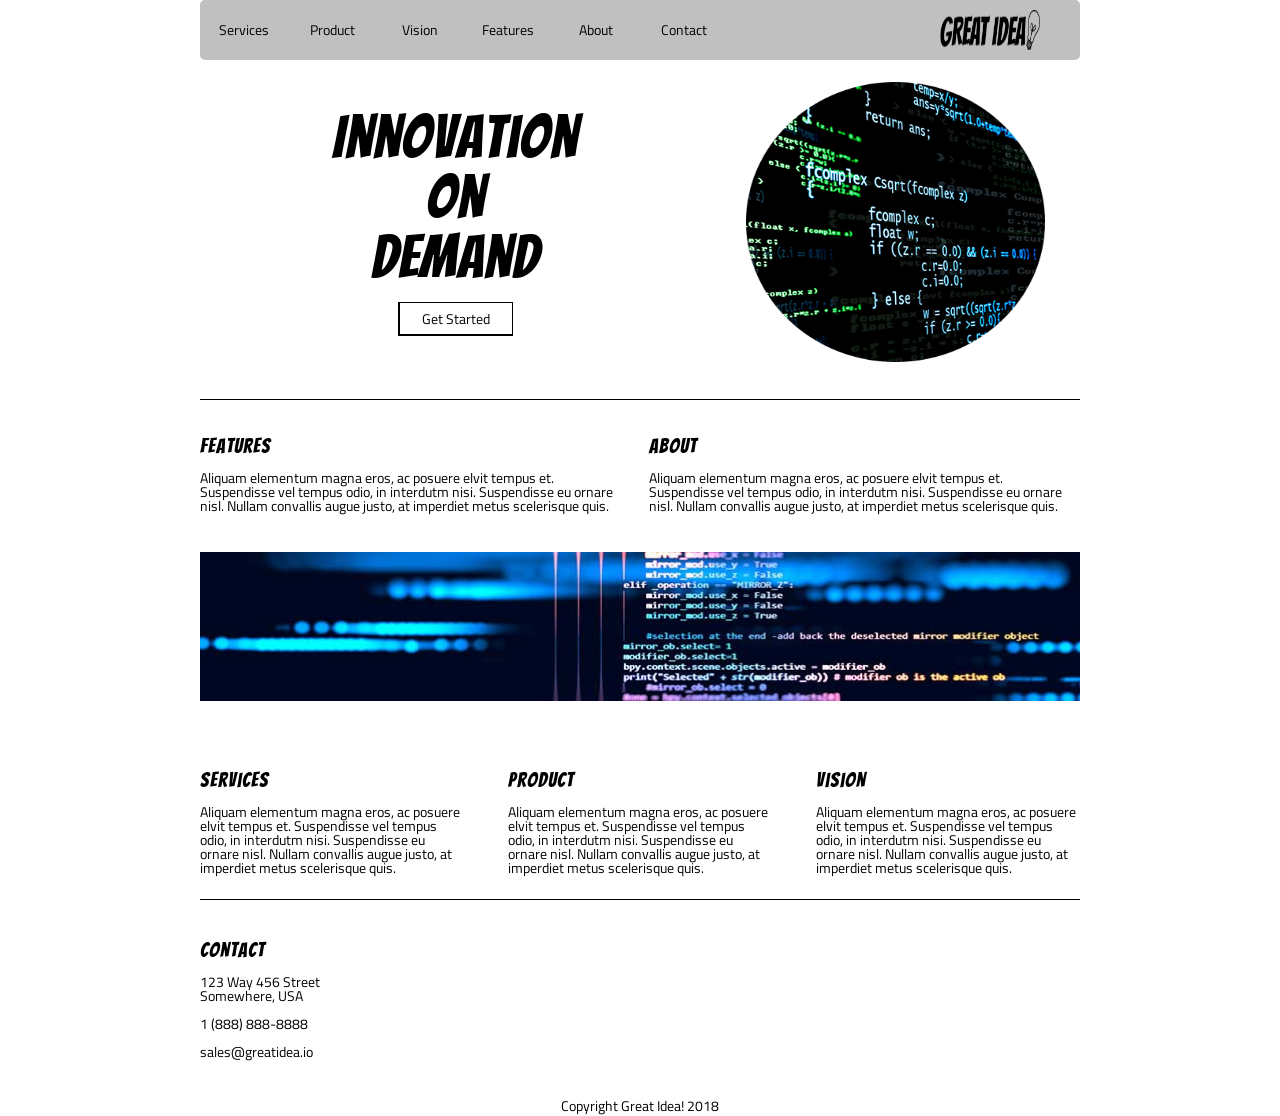
<file: index.html>
<!doctype html>

<html lang="en">
<head>
  <meta charset="utf-8">
  <meta name="viewport" content="width=device-width, initial-scale=1.0">

  <title>Great Idea! - Fully Responsive!</title>

  <link href="https://fonts.googleapis.com/css?family=Bangers|Titillium+Web" rel="stylesheet">
  <link rel="stylesheet" href="css/index.css">

  <!--[if lt IE 9]>
    <script src="https://cdnjs.cloudflare.com/ajax/libs/html5shiv/3.7.3/html5shiv.js"></script>
  <![endif]-->
</head>

<body>
<!--Main Container Start-->
<div class="main-container">
<!--Header Start-->
  <header>
         <nav class="nav">
            <a href="services.html">Services</a>
            <a href="#">Product</a>
            <a href="#">Vision</a>
            <a href="#">Features</a>
            <a href="#">About</a>
            <a href="#">Contact</a>
         </nav>
         <img class="logo" src="img/logo.png" alt="Great Idea! Company logo.">
      </header>
<!--Header End-->

<!--Get-Started Start-->
      <div class="get-started">
         <section>
            <h1>
               Innovation<br>
               On<br>
               Demand
            </h1>
            <a href="#">Get Started</a>
         </section>
         <img id="get-started-code" src="img/header-img.png" alt="Image of a code snippet.">
      </div>
      <!--Get-Started End-->

      <!--Main Start-->
      <div class="main">
         <section id="features">
            <h2>Features</h2>
            <p>Aliquam elementum magna eros, ac posuere elvit tempus et. Suspendisse vel tempus odio, in interdutm nisi. Suspendisse eu ornare nisl. Nullam convallis augue justo, at imperdiet metus scelerisque quis.</p>
         </section>
         <section id="about">
            <h2>About</h2>
            <p>Aliquam elementum magna eros, ac posuere elvit tempus et. Suspendisse vel tempus odio, in interdutm nisi. Suspendisse eu ornare nisl. Nullam convallis augue justo, at imperdiet metus scelerisque quis.</p>
         </section>
         <img class="middle-img" src="img/mid-page-accent.jpg" alt="Image of code snippets across the screen">
         <section id="services">
            <h2>Services</h2>
            <p>Aliquam elementum magna eros, ac posuere elvit tempus et. Suspendisse vel tempus odio, in interdutm nisi. Suspendisse eu ornare nisl. Nullam convallis augue justo, at imperdiet metus scelerisque quis.</p>
         </section>
         <section id="product">
            <h2>Product</h2>
            <p>Aliquam elementum magna eros, ac posuere elvit tempus et. Suspendisse vel tempus odio, in interdutm nisi. Suspendisse eu ornare nisl. Nullam convallis augue justo, at imperdiet metus scelerisque quis.</p>
         </section>
         <section id="vision">
            <h2>Vision</h2>
            <p>Aliquam elementum magna eros, ac posuere elvit tempus et. Suspendisse vel tempus odio, in interdutm nisi. Suspendisse eu ornare nisl. Nullam convallis augue justo, at imperdiet metus scelerisque quis.</p>
         </section>
      </div>
      <!--Main End-->

      <!--Contact Start-->
      <section id="contact">
         <h2>Contact</h2>
         <address>
            123 Way 456 Street<br>
            Somewhere, USA<br><br>
            1 (888) 888-8888<br><br>
            sales@greatidea.io
         </address>
      </section>
      <!--Contact End-->

      <!--Footer Start-->
      <footer>
         <p>Copyright Great Idea! 2018
         <p>
      </footer>
      <!--Footer Start-->
      
</div>
<!--Main Container End-->
</body>
</html>
</file>
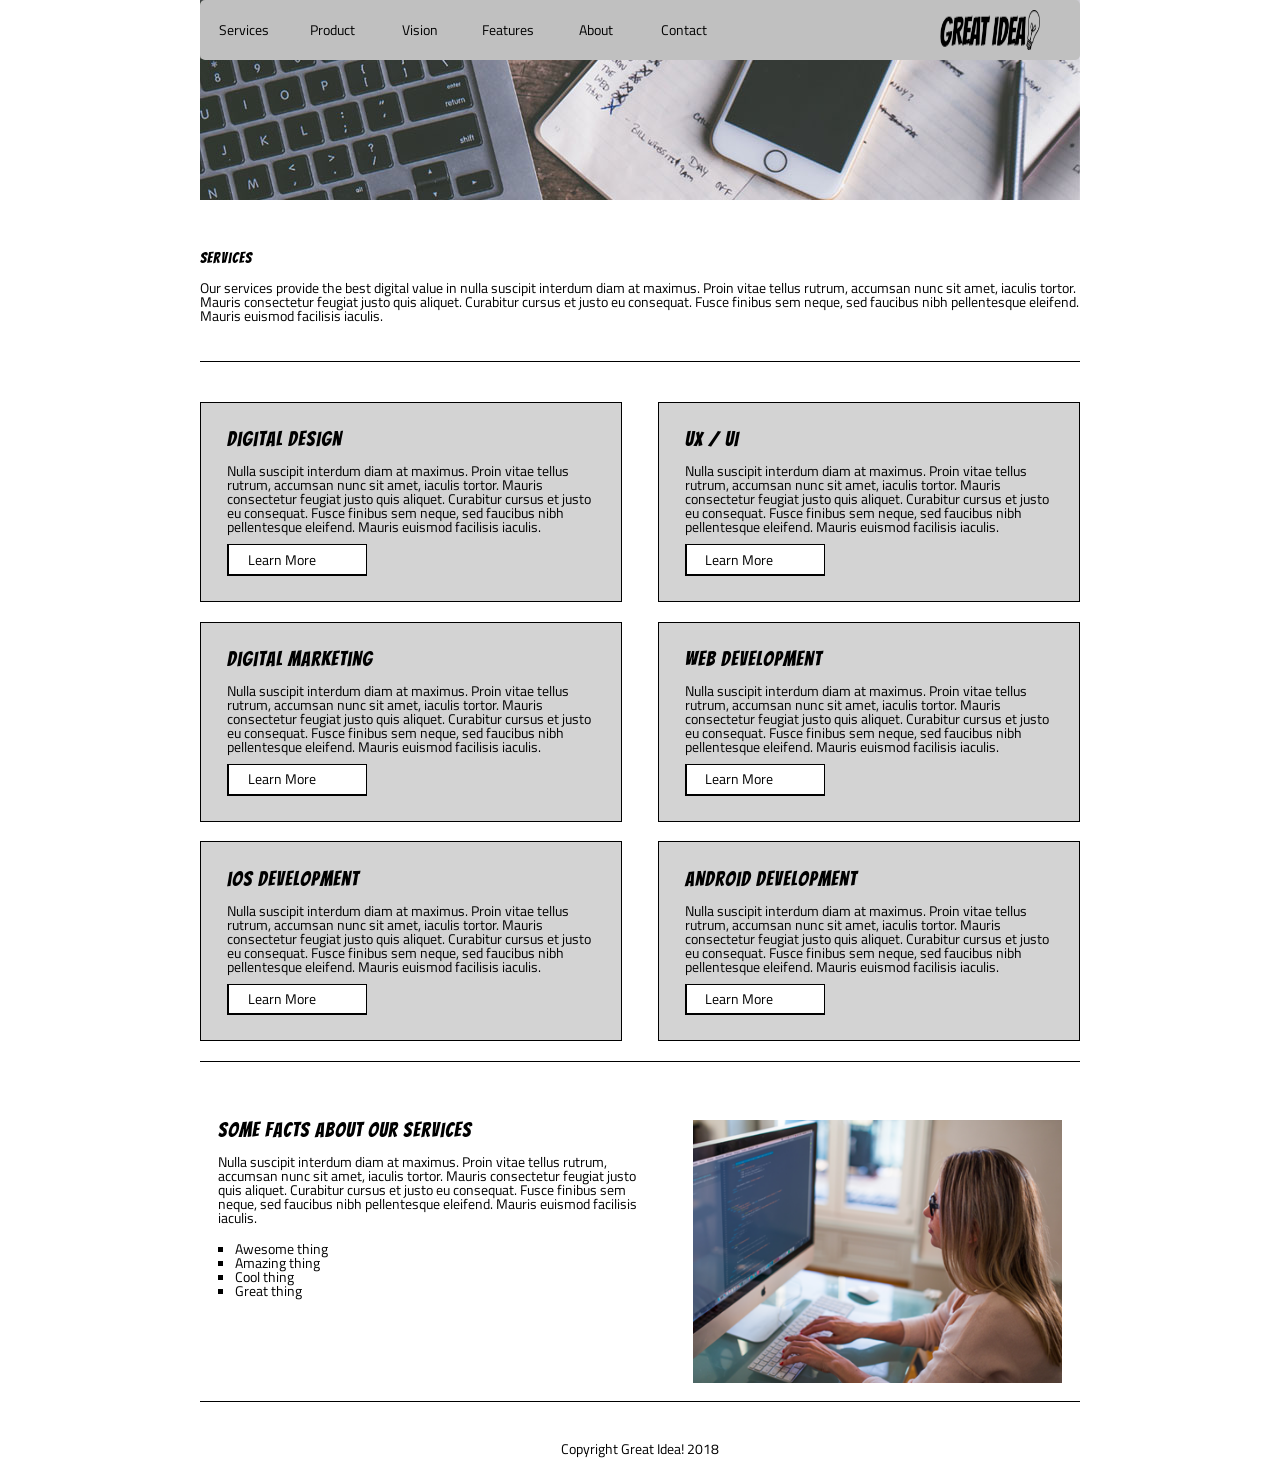
<file: services.html>
<!doctype html>
<html lang="en">
   <head>
      <meta charset="utf-8">
      <title>Great Idea! | About</title>
      <link href="https://fonts.googleapis.com/css?family=Bangers|Titillium+Web" rel="stylesheet">
      <link rel="stylesheet" href="css/index.css">
      <!--[if lt IE 9]>
      <script src="https://cdnjs.cloudflare.com/ajax/libs/html5shiv/3.7.3/html5shiv.js"></script>
      <![endif]-->
   </head>
   <body>
      <!--Header Start-->
      <header id="services-header">
         <nav class="nav">
            <a href="services.html">Services</a>
            <a href="#">Product</a>
            <a href="#">Vision</a>
            <a href="#">Features</a>
            <a href="#">About</a>
            <a href="#">Contact</a>
         </nav>
         <img class="logo" src="img/logo.png" alt="Great Idea! Company logo.">
         
      </header >
      <!--Header End-->

      <!--Header IMG Start-->
      <div class="header-img">
        <img class="services-header-img" src="img/services-header.jpg" alt="Our services header image">
      </div>
      <!--Header IMG End-->
      

      <!--Services-services Start-->
      <section id="services-services">
         <h1>Services</h1>
         <p>Our services provide the best digital value in nulla suscipit interdum diam at maximus. Proin vitae tellus rutrum, accumsan nunc sit amet, iaculis tortor. Mauris consectetur feugiat justo quis aliquet. Curabitur cursus et justo eu consequat. Fusce finibus sem neque, sed faucibus nibh pellentesque eleifend. Mauris euismod facilisis iaculis.</p>
      </section>
      <div class="main-section">
         <section class="grid" id="digital-design">
            <h2>Digital Design</h2>
            <p>Nulla suscipit interdum diam at maximus. Proin vitae tellus rutrum, accumsan nunc sit amet, iaculis tortor. Mauris consectetur feugiat justo quis aliquet. Curabitur cursus et justo eu consequat. Fusce finibus sem neque, sed faucibus nibh pellentesque
               eleifend. Mauris euismod facilisis iaculis.
            </p>
            <a href="#">Learn More</a>
         </section>
         <section class="grid" id="ux-ui">
            <h2>UX / UI</h2>
            <p>Nulla suscipit interdum diam at maximus. Proin vitae tellus rutrum, accumsan nunc sit amet, iaculis tortor. Mauris consectetur feugiat justo quis aliquet. Curabitur cursus et justo eu consequat. Fusce finibus sem neque, sed faucibus nibh pellentesque
               eleifend. Mauris euismod facilisis iaculis.
            </p>
            <a href="#">Learn More</a>
         </section>
         <section class="grid" id="digital-marketing">
            <h2>Digital Marketing</h2>
            <p>Nulla suscipit interdum diam at maximus. Proin vitae tellus rutrum, accumsan nunc sit amet, iaculis tortor. Mauris consectetur feugiat justo quis aliquet. Curabitur cursus et justo eu consequat. Fusce finibus sem neque, sed faucibus nibh pellentesque
               eleifend. Mauris euismod facilisis iaculis.
            </p>
            <a href="#">Learn More</a>
         </section>
         <section class="grid" id="web-development">
            <h2>Web Development</h2>
            <p>Nulla suscipit interdum diam at maximus. Proin vitae tellus rutrum, accumsan nunc sit amet, iaculis tortor. Mauris consectetur feugiat justo quis aliquet. Curabitur cursus et justo eu consequat. Fusce finibus sem neque, sed faucibus nibh pellentesque
               eleifend. Mauris euismod facilisis iaculis.
            </p>
            <a href="#">Learn More</a>
         </section>
         <section class="grid" id="ios-development">
            <h2>iOS Development</h2>
            <p>Nulla suscipit interdum diam at maximus. Proin vitae tellus rutrum, accumsan nunc sit amet, iaculis tortor. Mauris consectetur feugiat justo quis aliquet. Curabitur cursus et justo eu consequat. Fusce finibus sem neque, sed faucibus nibh pellentesque
               eleifend. Mauris euismod facilisis iaculis.
            </p>
            <a href="#">Learn More</a>
         </section>
         <section class="grid" id="android-development">
            <h2>Android Development</h2>
            <p>Nulla suscipit interdum diam at maximus. Proin vitae tellus rutrum, accumsan nunc sit amet, iaculis tortor. Mauris consectetur feugiat justo quis aliquet. Curabitur cursus et justo eu consequat. Fusce finibus sem neque, sed faucibus nibh pellentesque
               eleifend. Mauris euismod facilisis iaculis.
            </p>
            <a href="#">Learn More</a>
         </section>
      </div>
      <!--Services-services End-->

      <!--Facts Start-->
      <div id="facts">
        <section>
        <h2>Some Facts About Our Services</h2>
        <p>Nulla suscipit interdum diam at maximus. Proin vitae tellus rutrum, accumsan nunc sit amet, iaculis tortor. Mauris consectetur feugiat justo quis aliquet. Curabitur cursus et justo eu consequat. Fusce finibus sem neque, sed faucibus nibh pellentesque
        eleifend. Mauris euismod facilisis iaculis.</p>
        <ul>
          <li>Awesome thing</li>
          <li>Amazing thing</li>
          <li>Cool thing</li>
          <li>Great thing</li>
        </ul>
      </section>
      <img class="services-info-img" src="img/services-info.png" alt="one of our employees hard at work">
      </div>
      <!--Facts End-->

      <!--Footer Start-->
      <footer>
      <p>Copyright Great Idea! 2018</p>
      </footer>
      <!--Footer End-->
   </body>
</html>
</file>
<file: css/index.css>
/* http://meyerweb.com/eric/tools/css/reset/ 
   v2.0 | 20110126
   License: none (public domain)
*/

html, body, div, span, applet, object, iframe,
h1, h2, h3, h4, h5, h6, p, blockquote, pre,
a, abbr, acronym, address, big, cite, code,
del, dfn, em, img, ins, kbd, q, s, samp,
small, strike, strong, sub, sup, tt, var,
b, u, i, center,
dl, dt, dd, ol, ul, li,
fieldset, form, label, legend,
table, caption, tbody, tfoot, thead, tr, th, td,
article, aside, canvas, details, embed, 
figure, figcaption, footer, header, hgroup, 
menu, nav, output, ruby, section, summary,
time, mark, audio, video {
	margin: 0;
	padding: 0;
	border: 0;
	font-size: 100%;
	font: inherit;
	vertical-align: baseline;
}
/* HTML5 display-role reset for older browsers */
article, aside, details, figcaption, figure, 
footer, header, hgroup, menu, nav, section {
	display: block;
}
body {
	line-height: 1;
}
ol, ul {
	list-style: none;
}
blockquote, q {
	quotes: none;
}
blockquote:before, blockquote:after,
q:before, q:after {
	content: '';
	content: none;
}
table {
	border-collapse: collapse;
	border-spacing: 0;
}

/* Set every element's box-sizing to border-box */
* {
    box-sizing: border-box;
}

html, body {
    height: 100%;
    font-family: 'Titillium Web', sans-serif;
}

h1, h2, h3, h4, h5 {
    font-family: 'Bangers', cursive;
    letter-spacing: 1px;
    margin-bottom: 15px;
}

/* Copy and paste your work from yesterday here and start to refactor into flexbox */
html {
	margin: 0 auto;
    padding: 0;
    font-size: 62.5%;
}
body {
	width: 100%;
	margin: 0 auto;
    padding: 0;
    max-width: 880px;
}

p, a, address {
    font-size: 1.4rem;
}

h1 {
    font-size: 4rem;
}

h2 {
    font-size: 2rem;
}

.main-container {
    max-width: 880px;
}

header {
	position: fixed;
	display: flex;
	flex-direction: row;
	justify-content: space-between;
	height: 60px;
	width: 100%;
	margin-bottom: 5%;
	align-items: center;
	background: silver;
    border-radius: 5px;
    max-width: 880px;
	

}

header>nav {
	width: 60%;
	height: 100%;
	display: flex;
	flex-direction: row;
	justify-content: space-between;
}

header>nav>a {
	width: 20%;
	display: flex;
	align-items: center;
	justify-content: center;
	color: black;
	text-decoration: none;
}

header>nav>a:hover {
	background: black;
	color: white;
	border-bottom: 2px solid gray;
	font-weight: bold;
}

header>img {
	display: flex;
	justify-content: center;
	width: 30%;
	height: 100%;
	max-height: 40px;
	max-width: 100px;
	margin-right: 40px;
}

.get-started {
	padding-top: 5%;
	display: flex;
	flex-direction: row;
	justify-content: space-around;
	align-items: center;
	height: 400px;
	width: 100%;
	border-bottom: 1px solid black;
}


.get-started>section {
	display: flex;
	flex-direction: column;
	justify-content: center;
	align-items: center;
	height: 100%;
	width: 50%;
	order: 1;
}

.get-started>section>h1 {
	font-size: 6rem;
	display: flex;
	flex-direction: column;
	text-align: center;
}

.get-started>section>a, .grid>a {
	text-decoration: none;
	color: black;
	border: 1px solid black;
	border-left: 2px solid black;
	border-bottom: 2px solid black;
	padding: 2% 5%;
}

.get-started>img {
	display: flex;
	flex-direction: column;
	justify-content: center;
	align-items: center;
	order: 2;
	max-height: 280px;
	height: 100%;
	max-width: 34%;
	width:100%;
}

.main {
	height: 500px;
	width: 100%;
	display: flex;
	flex-direction: row;
	flex-wrap: wrap;
	border-bottom: 1px solid black;
	justify-content: space-between;
	margin-bottom: 40px;
	padding: 0;
}

#features, #about {
	display: flex;
	flex-direction: column;
	flex-wrap: nowrap;
	height: 30%;
	width: 49%;
	justify-content: center;
	padding-left: 2%;
	margin: 0;
	padding: 0;
	
	
}


#product, #vision, #services {
	display: flex;
    width: 30%;  
    height: 30%;
	flex-direction: column;
	flex-wrap: nowrap;
	justify-content: center;
	margin: 0;
	padding: 0;
}

.middle-img {
    margin-bottom: 5%;
    height: 30%;
    width: 100%;
    padding: 0;
    margin-left: 0;
    margin-right: 0;
}

#contact {
	
	margin-bottom: 40px;
}

footer {
	display: flex;
	justify-content: center;
}

/* services page */

#services-services {
	display: flex;
    flex-direction: column;
    padding-top: 1%;
	margin-top: 40px;
	margin-bottom: 40px;
	border-bottom: 1px solid black;
	height: 120px;
}

#services-services>h1 {
	font-size: 1.5rem;
}

.main-section {
	width: 100%;
	height: 660px;
	display: flex;
	flex-direction: row;
	flex-wrap: wrap;
	border-bottom: 1px solid black;
	justify-content: space-between;
	margin-bottom: 40px;
}

.grid {
	display: flex;
	flex-direction: column;
	width: 48%;
	height: 200px;
	margin: 0;
	background-color:lightgray;
	color: black;
	border: 1px solid black;
	padding: 3%;
}

.grid>a {
	margin-top: 10px;
	width: 140px;
	background-color: white;
}

#facts {
	display: flex;
	flex-direction: row;
	width: 100%;
	height: 300px;
	border-bottom: 1px solid black;
	margin-bottom: 40px;
	justify-content: center;
	align-content: center;
}

#facts>img, #facts>section {
	display: flex;
	flex-direction: column;
	padding: 2%;
	
}

#facts>section>ul {
	padding-left: 4%;
	margin-top: 4%;
	list-style: square;
}

ul>li {
    font-size: 1.4rem;
}


#services-header, .header-img, .services-header-img {
    max-width: 880px;
}

/* media query */

/* Tablet Portrait */
@media only screen and (max-width : 800px) {
    a, p, address {
        font-size: 1.4rem;
    }
    body {
        width: 100%;

    }

    header {
        width: 100%;
        height: 100px;
        flex-direction: column;

    }

    header>img {
       order: 1;
       width: 200px;
       height: 60px;
       max-width: 140px;
       margin-bottom: 20px;
       margin-top: 10px;
    }

    header > nav {
        order: 2;
        width: 100%;

        justify-content: space-between;
    }

    header>nav>li {
        text-align: left;
    }
    .header-img {
        height: 300px;
        width: 100%;
    }

    .header-img>img {
        padding-top: 100px;
    }
    .services-services {
        height: 100px;
        width: 100%;
    }

    .get-started{
        width: 100%;
        height: 460px;
    }

    .get-started>section>h1 {
        font-size: 4.4rem;
       
    }
 

    .get-started>img {
        display: none;
    }

    .middle-img {
        width: 100%;
        max-width: 100%;
        height: 140px;
        margin-top: 20px;
        margin-bottom: 20px;
    }

    .main {
        width: 100%;
        height: 532px;
    }

    

    #features {
        width: 46%;
        margin-right: 0;
        margin-left: 2%;
        margin-bottom: 0;
        padding-left: 0;
        padding-right: 0;
        margin-top: 10px;
        height: 140px;
        
    }

    #about {
        width: 46%;
        margin-right: 2%;
        margin-left: 0;
        margin-bottom: 0;
        padding-left: 0;
        padding-right: 0;
        margin-top: 10px;
        height: 140px;
        
    }



     #services {
        width: 30%;
        height: 200px;
        margin-right: 0;
        margin-left: 20px;
        margin-bottom: 0;
        padding-left: 0;
        padding-right: 0;
        margin-top: 0;
       
    }

    #vision {
        width: 30%;
        height: 200px;
        margin-right: 20px;
        margin-left: 0;
        margin-bottom: 0;
        padding-left: 0;
        padding-right: 0;
        margin-top: 0;
    }

    #product {
        width: 30%;
        margin-top: 0;
        height: 200px;
        margin-bottom: 0;
        padding-left: 0;
        padding-right: 0;
    }

    #contact {
        padding-left: 20px;
    }

    .grid {
        padding: 10px;
    }

   
    header, header>nav, header>img, .header-img, .services-header-img {
        width: 100%;
    }

    .header-img {
        margin-bottom: 10px;
    }

    #services-services {
        padding-left: 5%;

    }

    header, .header-img, .main-section, #services-services, footer, #facts, .services-info-img {
        max-width: 100%;
        width: 100%;
    }
    body {
        margin: 0 auto;
    }
}

/* phone portrait */
@media only screen and (max-width : 500px) {
    h1 {
        font-size: 4rem;
    }
    h2 {
        font-size: 2rem;
    }
    p, address, a {
        font-size: 1.4rem;
    }

    body { 
        width: 100%; 
        max-width: 100%;
        flex-direction: column;
}

        header, .get-started, .main, #contact, .main-section, #services-services, .main-section>section, #facts, .services-info-img, footer {
            flex-direction: column;
            width: 100%;
        }
        
        header {
            height: 20%;
            position: relative;
            margin-bottom: 2%;
        }

        header nav {
            flex-direction: column;
            width: 100%;
            height: 90%;
            align-items: center;
        }

        header nav>a {
            border-top: 1px solid black;
            border-bottom: 1px solid black;
            font-size: 2.4rem;
            height: 25%;
            width: 100%;
        }

        .main-section>section {
            flex-wrap: wrap;
            display: flex;
            flex-direction: column;
            width: 100%;
        }

        header>img {
            margin-right: auto;
            margin-left: auto;
            height: 10%;
        }



        .main-section {
            width: 100%;
            height: 1300px;
            margin: 0;
            padding: 0;
            display: flex;
            flex-direction: column;
            justify-content: space-between;
        }
        .get-started {
            display: flex;
            flex-direction: column;
            align-items: center;
            height: 24%;
            padding-top: 0;
            margin-bottom: 5%;
            border-bottom: 4px solid black;
            padding-bottom: 5%;
        }
        .header-img {
            display: none;
        }
        
        #services-services {
            
            height: 200px;
            margin-bottom: 10%;
            border-bottom: 4px solid black;
            text-align: center;
        }

        .services-header-img {
            display: none;
        }

        .main {
            height: 100%;
            display: flex;
            flex-direction: column;
            flex-wrap: wrap;
            margin-bottom: 10%;
        }
        .middle-img {
            max-width: 100%;
            width: 100%;
            padding: 0;
            margin-left: 0;
            margin-right: 0;
        }

        #about, #features, #services, #product, #vision, .grid{
            width: 100%;;
            height: 20%;
            justify-content: flex-start;
            margin: 0;
            padding-left: 2%;
            padding-right: 2%;
            margin-bottom: 5%;
        }

        .grid {
            display: flex;
            flex-direction: column;
            width: 100%;
            height: 12%;
 
            
        }

        #facts {
            display: flex;
            flex-direction: row;
            height: 100%;
            width: 100%;;
            padding: 0;
        }

        #facts>section {
            float: left;
            width: 50%;
            height: 200px;
        }

        #facts>img {
            max-height: 250px;
            max-width: 50%;
            
        }

        #contact {
            padding-left: 2%;
        }

        footer {
            text-align: center;
        }

        #services-header {
            height: 200px;
        }

      .main-section{
            height: 600px;
            width: 100%;
        }

        .main-section>.grid {
            height: 15%;
            display: flex;
            flex-direction: column;
            width: 100%;
            margin: 0;
            padding: 0;
        }
  
}
</file>
